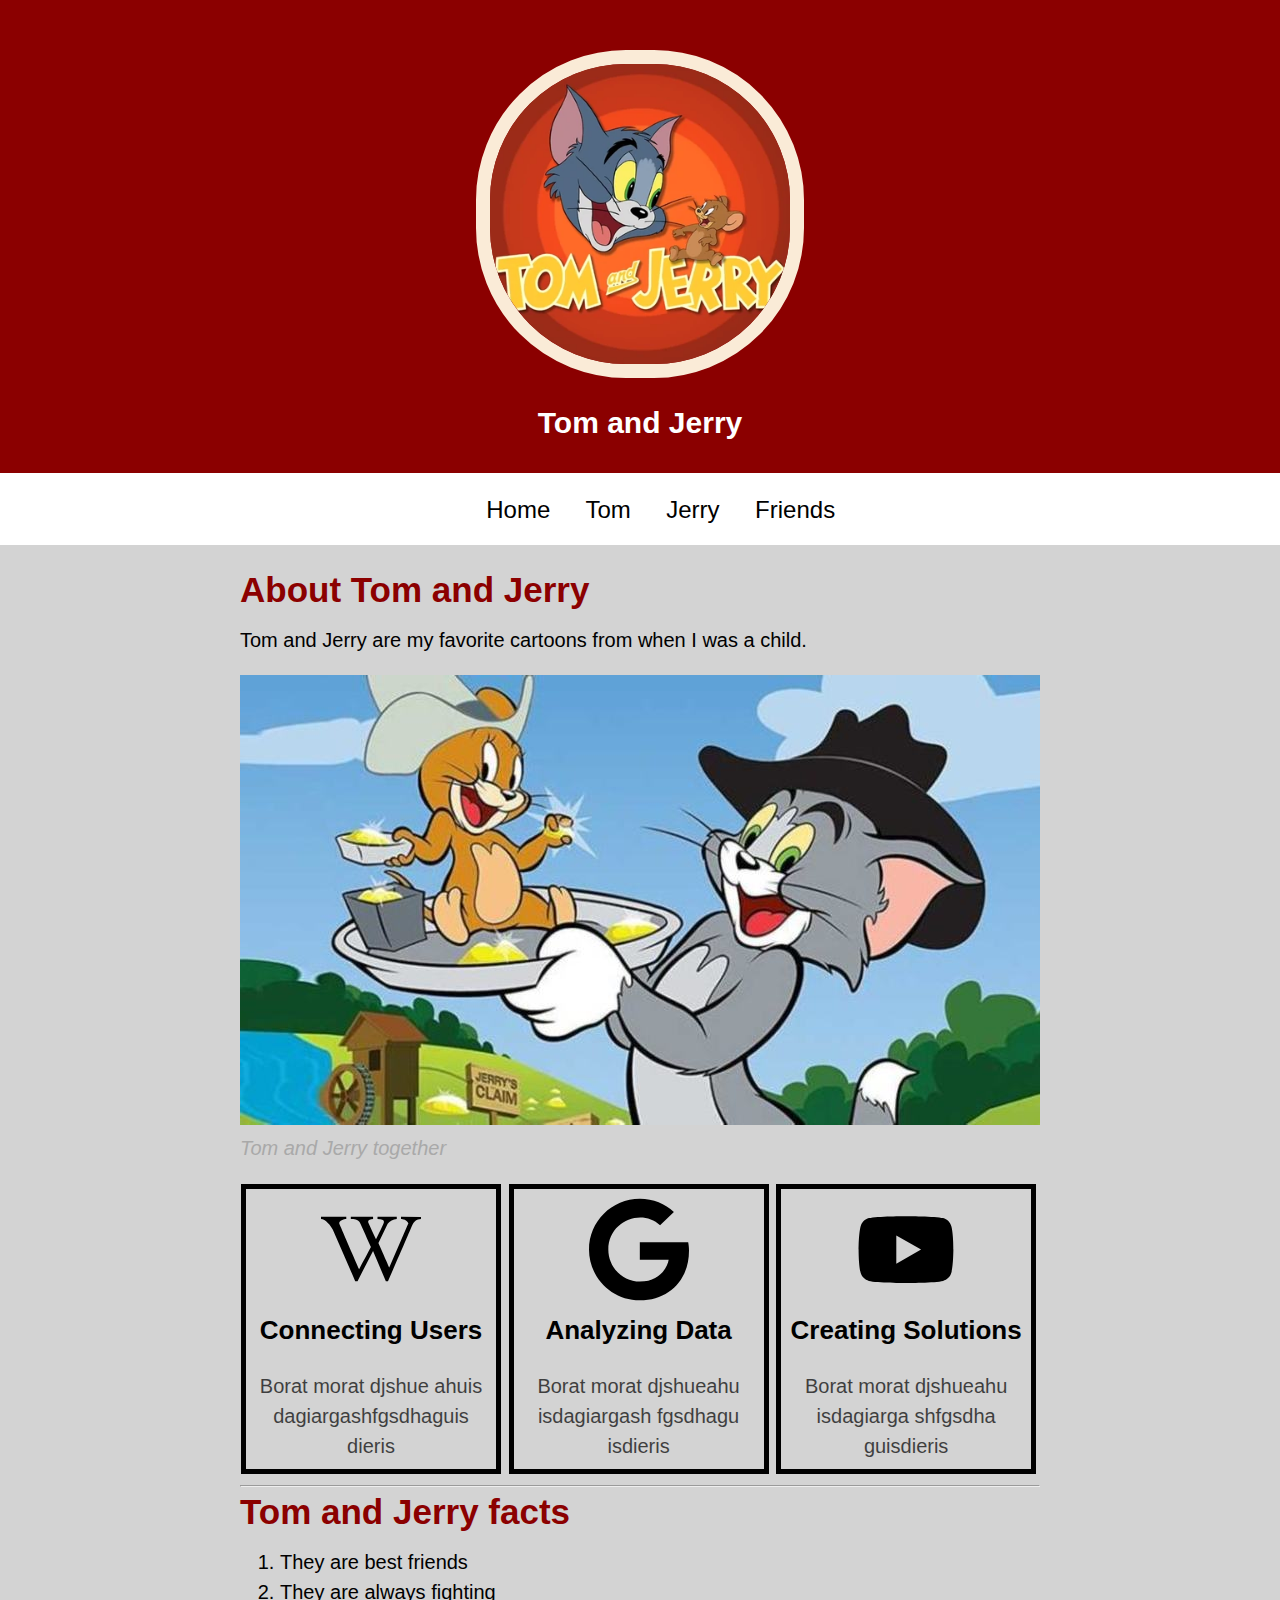
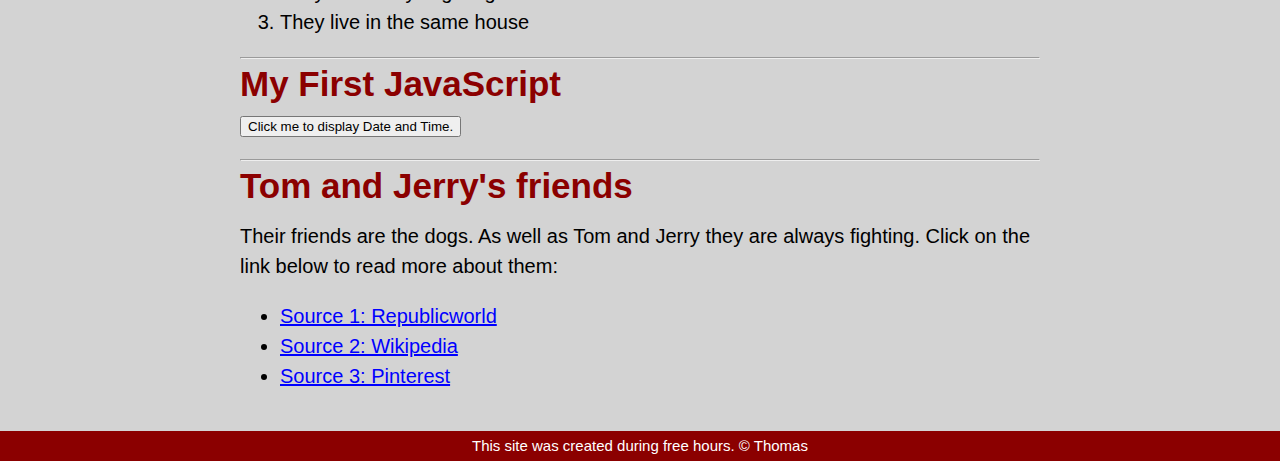
<file: index.html>
<!DOCTYPE html>
<html>
<head>

	<title>Tom and Jerry</title>
	<link rel="icon" href="img/T&J.jpeg">
	<link href="https://fonts.googleapis.com/css2?family=Raleway:wght@300&display=swap" rel="stylesheet">
	<link rel="stylesheet" type="text/css" href="css/hero.css">
	<meta name="viewport" content="width=device-width, initial-scale=1">
	<meta http-equiv="X-UA-Compatible" content="ie=edge">
	<meta name="viewport" content="width=device-width, initial-scale=1, maximum-scale=1, user-scalable=no">
</head>
<div id="containter">
	<header>
		<img src="img/T&J.jpeg">
		<h1>Tom and Jerry</h1>
	</header>
<nav id="navbar">
	<ul class="nav-links">
	<li class="listitem"><a href="/">Home</a></li>
	<li class="listitem"><a href="/Tom">Tom</a></li>
	<li class="listitem"><a href="/Jerry">Jerry</a></li>
	<li class="listitem"><a href="/Friends">Friends</a></li></ul>
	
<div class="burger">
	<div class="line1"></div>
	<div class="line2"></div>
	<div class="line3"></div>
</div>
</nav>

<body>
	<main>
		<h2>About Tom and Jerry</h2>
		<p>Tom and Jerry are my favorite cartoons from when I was a child.</p>
		<img title="Tom and Jerry together" src="img/Tom.jpeg">
		<p class="caption">Tom and Jerry together</p>

<!-- Other photos-->

<div class="box">
	<div class="services_item text-center"><i class="fa fa-users"></i></div>
	<div class="service_icon"><img src="img/wikipedia-w.svg"></div>
	<div class="service_heading"><p>Connecting Users</p></div>
	<div class="service_text"><p>Borat morat djshue ahuis dagiargashfgsdhaguis dieris</p></div>
		</div>
<div class="box">
	<div class="services_item text-center"><i class="fa fa-users"></i></div>
	<div class="service_icon"><img src="img/google.svg"></div>
	<div class="service_heading"><p>Analyzing Data</p></div>
	<div class="service_text"><p>Borat morat djshueahu isdagiargash fgsdhagu isdieris</p></div>
		</div>
<div class="box">
	<div class="services_item text-center"><i class="fa fa-users"></i></div>
	<div class="service_icon"><img src="img/youtube.svg"></div>
	<div class="service_heading"><p>Creating Solutions</p></div>
	<div class="service_text"><p>Borat morat djshueahu isdagiarga shfgsdha guisdieris</p></div>
		</div>
	<hr>
	
<!-- Facts -->
		<h2>
			Tom and Jerry facts
		</h2>
		<ol>
			<li>They are best friends</li>
			<li>They are always fighting </li>
			<li>They live in the same house</li>
		</ol>
<hr>

<h2>My First JavaScript</h2>

<button type="button"
onclick="document.getElementById('demo').innerHTML = Date()">
Click me to display Date and Time.</button>

<p id="demo"></p>

	<hr>
<!-- friends -->
<div class="links">
		<h2>Tom and Jerry's friends</h2>
		<p>Their friends are the dogs. As well as Tom and Jerry they are always fighting. Click on the link below to read more about them:</p>
		<ul>
			<li><a target="_blank" href="https://www.republicworld.com/entertainment-news/hollywood-news/are-tom-and-jerry-best-friends-question-has-been-answered.html">Source 1: Republicworld</a></li>
			<li><a target="_blank" href="https://en.wikipedia.org/wiki/Tom_and_Jerry">Source 2: Wikipedia</a></li>
			<li><a target="_blank" href="https://nl.pinterest.com/pin/167970261082673323/">Source 3: Pinterest</a></li>
		</ul>
		</div>
	</main>

	<!-- Footer element -->
	<footer>
		<p>This site was created during free hours. &copy; Thomas </p>
	</footer>

</body>
</div>
<script src="app.js"></script>

</html>
</file>
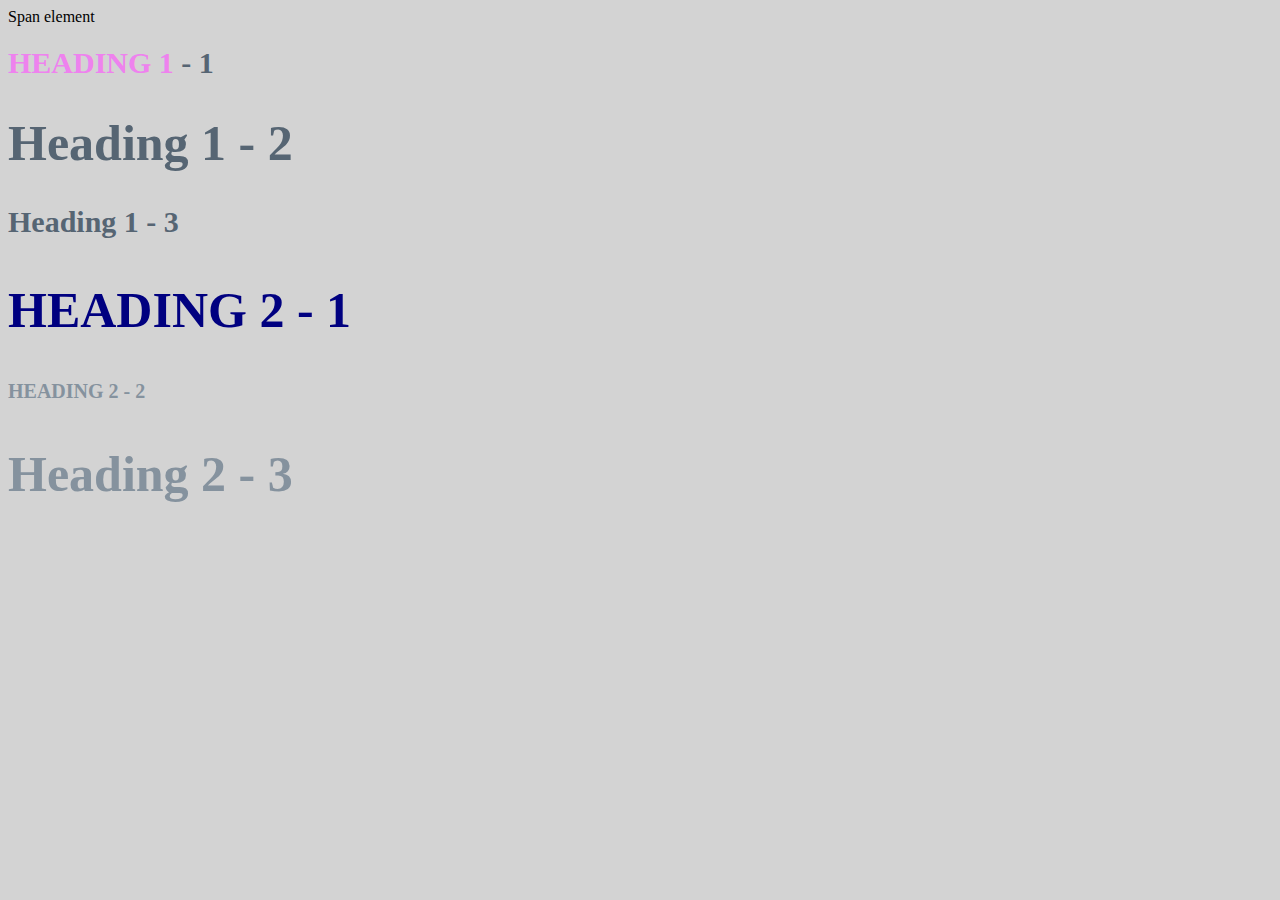
<file: style-test.html>
<!DOCTYPE html>
<html>
<head>
	<title></title>
	<link rel="stylesheet" type="text/css" href="css/test.css">
	
</head>
<body>
		<span>Span element</span>
		<h1 class="uppercase"><span>Heading 1</span> - 1</h1>
		<h1 class="Big">Heading 1 - 2</h1>
		<h1>Heading 1 - 3</h1>
		<h2 class="Big uppercase">Heading 2 - 1</h2>
		<h2 class="uppercase">Heading 2 - 2</h2>
		<h2 class="Big">Heading 2 - 3</h2>

</body>
</html>
</file>
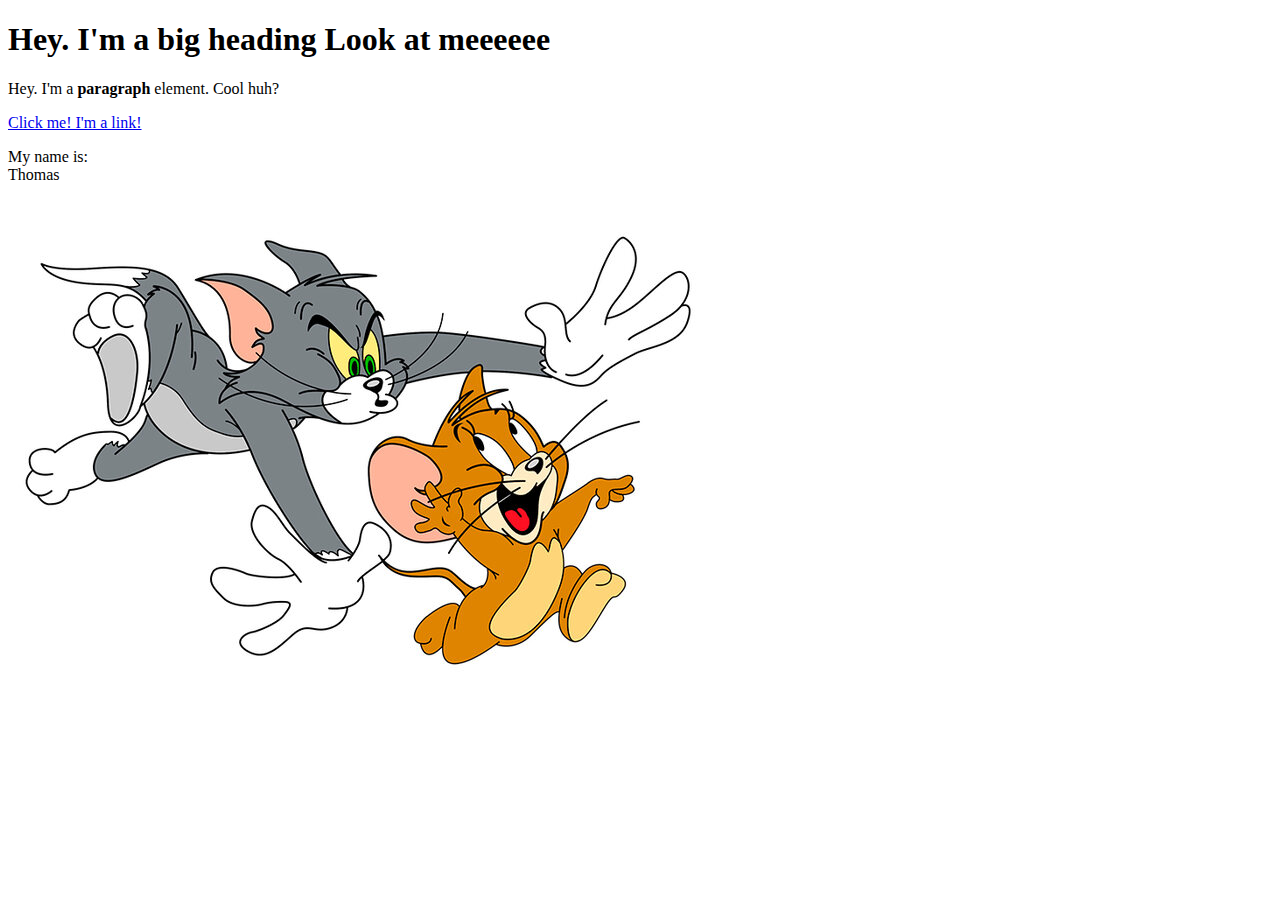
<file: test.html>
<!DOCTYPE html>
<html>
<head>
	<title>Test page Tom and Jerryyyyyy</title>
</head>
<body>
	<h1> Hey. I'm a big heading Look at meeeeee</h1>
	<p>Hey. I'm a <b>paragraph</b> element. Cool huh?</p>
	<a href="https://google.com" target="_blank" title="Let's go to Google">
	Click me! I'm a link!</a>
	<p>My name is:<br> Thomas</p>
	<img src="img/Tom and Jerry.jpeg">
</body>
</html>
</file>
<file: css/hero.css>
body{
	margin: 0;
	font-family: sans-serif;
	font-size: 20px;
	line-height: 30px;
	background-color: lightgrey;
	}

header{
	background-color: darkred;
	text-align: center;
	padding-top: 50px;
	padding-bottom: 15px;
	color: white;
	font-size: 15px;
}

header img{
	border-radius: 150px;
	width: 300px;
	border: 14px solid antiquewhite;
}

main {
	max-width: 800px;
	margin: 0 auto;
	padding: 20px 20px;
	float: center;
}

main img{
	max-width: 100%;
}

h2{
	font-size: 35px;
	color: darkred;
	margin: 10px 0 10px;
}

a{
	color: darkred;
}

a:hover{
	opacity: .5;
	background-color: transparent;
}

footer{
	background-color: darkred;
	text-align: center;
	padding:0 2%;
	color: white;
	font-size: 15px;
	width: 96%;
	clear: both;
}

footer p{
	margin: 0;
}

nav{
	display: flex;
	justify-content: space-around;
	align-items: center;
	min-height: 8vh;
	background-color: white;
}

p.caption{
	color: darkgrey;
	font-style: italic;
	margin-top: 0;
}

.listitem{
	display: inline-block;
	padding: 1px 2% 1px 2%;
	color: white;
}

.nav-links{
	display: flex;
	justify-content: space-around;
	width: 30%;
}
#navbar ul li a{
	text-decoration: none;
	font-size: 1.2em;
	color: black;
	padding: 5px 1%;
	line-height: 5px;
	display: flex;
	justify-content: space-around;
	width: 35%;
}

#navbar ul li a:hover{
	opacity: .5;
	color: darkred;
	background-color: transparent;
    text-decoration: underline;
}

.burger div{
	width: 25px;
	height: 3px;
	background-color: darkred;
	margin: 5px;
}

.burger{
	display: none;
}

.links ul li a{
	color: blue;
}

#container{
	max-width: 96%;
	margin: 0 auto;
}

.main{
	transition: margin-left .5s;}

	.header{
		position: absolute;
		width: 100%;
		padding: 30px;
		color: black;
		z-index: 10;}
	.header-left{
		display: flex;
		align-items: center;
	}
	.header-right{
		text-align: center:
	}

	.listitem-header{
		display: inline;
		margin-right: 25px;	}
	a{
		color: black;
		opacity: 7s;}
	a:hover{
		opacity 1;
		transition: opacity .3 ease;
		}


.background-element{
	position: absolute;
	z-index: -1;
}

.text-center{
	text-align: center;
}

.colour{
	color: blue;
}
.box{
	width: 31%;
	height: 240px;
	padding: 20px 1px;
	border: 5px solid black;
	margin: 1px;
	text-align: center;
	display: inline-block;
}

	.service_item{
		margin: 10px 0px;
		padding: 20px 15px;
		background: rgba(255, 255, 255, 0.9);
		border-radius: 5px;
	}
	.service_icon{
		width: 100px;
		height: 80px;
		margin: auto;
		display: flex;
		justify-content: center;
		align-items: center;
	}
	.service_heading{
		font-weight: bold;
		font-size: 1.3em;
		text-align: center;}

	.service_text{
		opacity: .7;
		text-align: center;
		text-align: center;}

@media screen and (max-width: 1024px){
 	body{ overflow-x: hidden; }
 	.nav-links{
 		width: 60%;}

@media screen and (max-width: 1024px){
 	body{ overflow-x: hidden; }
 	.nav-links{
 		position: absolute;
 		right: 0px;
 		height: 90vh;
 		top: 64vh;
 		background-color: darkred;	
		display: flex;
 		flex-direction: column;
 		align-items: center;
 		width: 90%;
 		transform: translateX(100%);
 		transition: transform 0.5s ease-in;
 	}
 	.nav-links li{
 		opacity: 5;
  		 	}

	.burger{
		display: block;
	}

	.nav-active{
	transform: translateX(0%);}

@keyframes navLinkFade{
	from{
		opacity: 0;
		transform: translateX(50px);
	}
	to{
		opacity: 1;
		transform: translateX(0%);
	}
}
</file>
<file: css/test.css>
body{
	background-color: lightgrey;
}
h1{
	font-size: 30px;
	color: #566573;
}
h2{
	font-size: 20px;
	color: #85929e;
}
.Big{
	font-size: 50px;
}
.uppercase{
	text-transform: uppercase;
}
.Big.uppercase{
	color: navy;
}
h1 span{
	color: violet;
}
</file>
